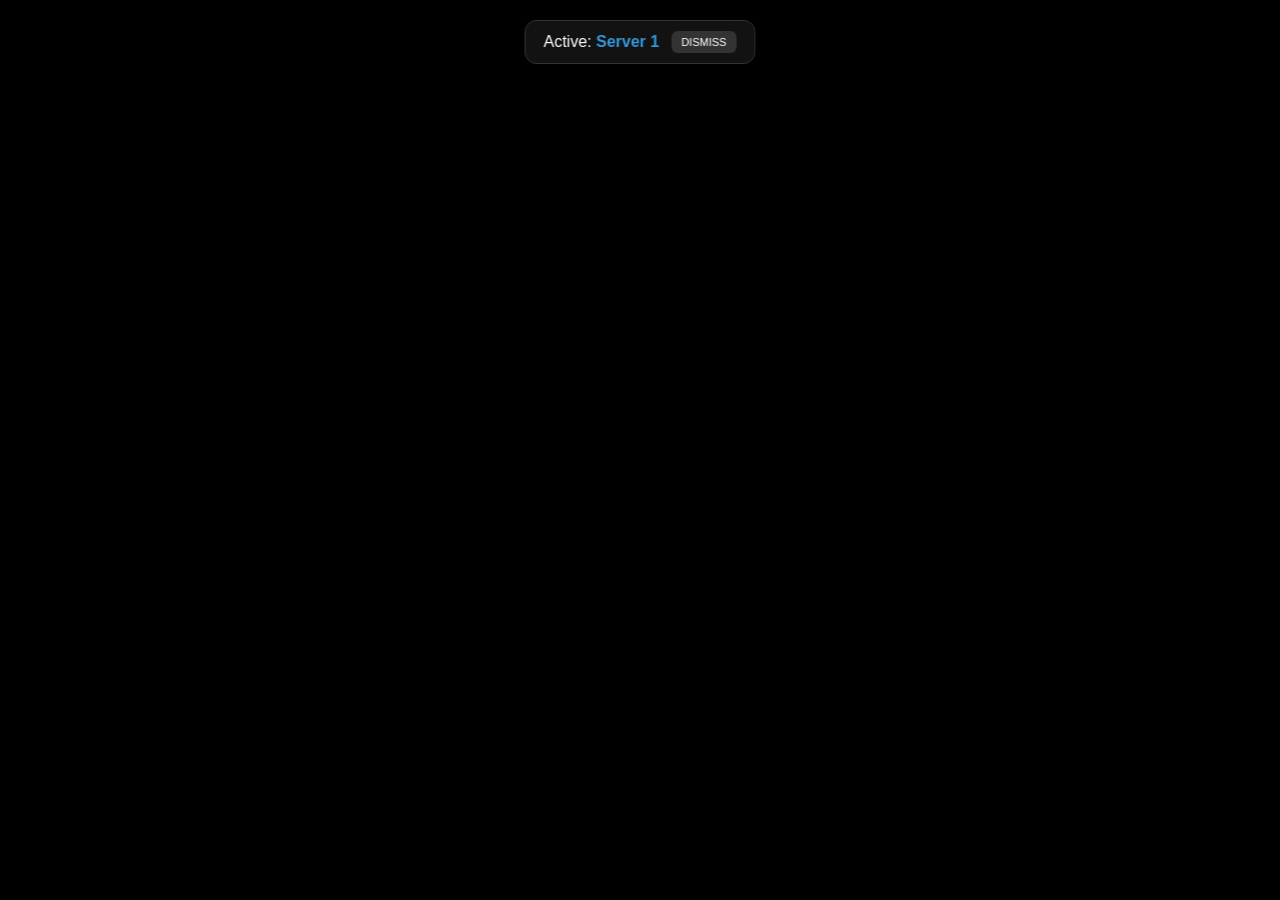
<file: script/Apps/Android/index.html>
<!DOCTYPE html>
<html lang="en">
<head>
    <meta charset="UTF-8">
    <meta name="viewport" content="width=device-width, initial-scale=1.0">
    <title>Android Emulator</title>
    <style>
        html, body { margin: 0; padding: 0; height: 100%; width: 100%; overflow: hidden; background: #000; font-family: sans-serif; }
        iframe { width: 100%; height: 100%; border: none; display: none; }
        #ntf {
            position: fixed; top: 20px; left: 50%; transform: translateX(-50%);
            background: rgba(20,20,20,0.9); color: #fff; padding: 10px 18px;
            border-radius: 12px; border: 1px solid #333; z-index: 99;
            display: none; align-items: center; gap: 12px; backdrop-filter: blur(5px);
        }
        #ntf b { color: #3498db; }
        #btn { background: #333; border: none; color: #fff; padding: 5px 10px; border-radius: 6px; cursor: pointer; font-size: 11px; }
        .ld { position: fixed; inset: 0; display: flex; align-items: center; justify-content: center; color: #444; background: #000; }
    </style>
</head>
<body>
    <div id="ntf"><span>Active: <b>Server <span id="num"></span></b></span><button id="btn">DISMISS</button></div>
    <div id="ld">Booting...</div>
    <iframe id="ifr" allowfullscreen allow="autoplay; fullscreen; gamepad; microphone; camera"></iframe>
    <script>
        const srvs = ["cine-browser-1.b-cdn.net", "cine-browser-2.b-cdn.net", "cine-browser-3.b-cdn.net"];
        const ping = async (d) => { try { await fetch(`https://${d}`, { mode: 'no-cors' }); return true; } catch { return false; } };
        async function go() {
            let i = Math.floor(Math.random()*srvs.length), s = srvs[i];
            if (!(await ping(s))) { for (let x=0; x<srvs.length; x++) { if (await ping(srvs[x])) { s=srvs[x]; i=x; break; } } }
            document.getElementById('ifr').src = `https://${s}/embed.html?url=https://nowgg.fun/apps/uncube/7074/now.html`;
            document.getElementById('ifr').style.display = 'block';
            document.getElementById('ld').style.display = 'none';
            document.getElementById('num').innerText = i + 1;
            document.getElementById('ntf').style.display = 'flex';
            document.getElementById('btn').onclick = () => document.getElementById('ntf').style.display = 'none';
            setTimeout(() => document.getElementById('ntf').style.display = 'none', 5000);
        }
        go();
    </script>
</body>
</html>
</file>
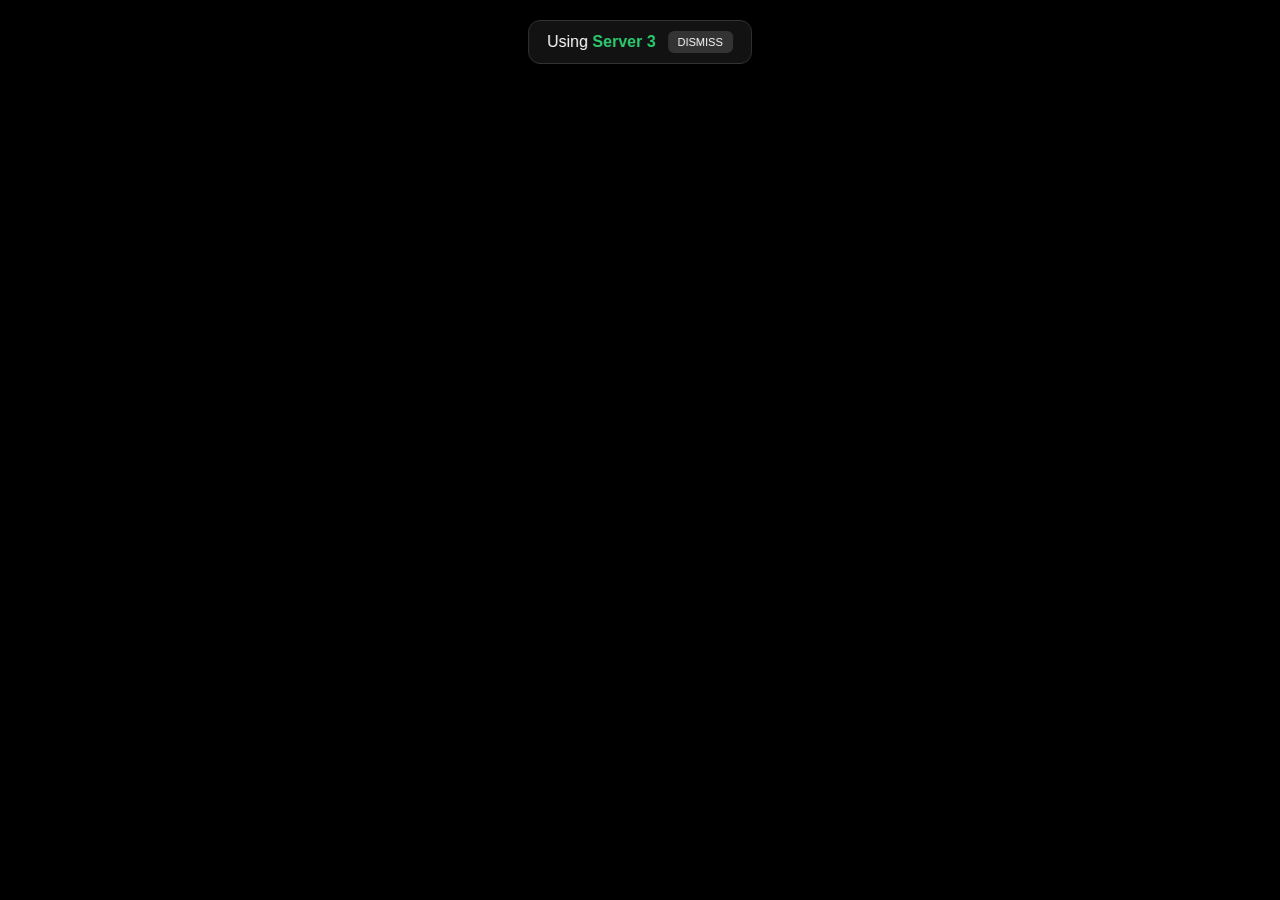
<file: script/Apps/Geforce/index.html>
<!DOCTYPE html>
<html lang="en">
<head>
    <meta charset="UTF-8">
    <meta name="viewport" content="width=device-width, initial-scale=1.0">
    <title>GEFORCE</title>
    <style>
        html, body { margin: 0; padding: 0; height: 100%; width: 100%; overflow: hidden; background: #000; font-family: sans-serif; }
        iframe { width: 100%; height: 100%; border: none; display: none; }
        #ntf {
            position: fixed; top: 20px; left: 50%; transform: translateX(-50%);
            background: rgba(20,20,20,0.9); color: #fff; padding: 10px 18px;
            border-radius: 12px; border: 1px solid #333; z-index: 99;
            display: none; align-items: center; gap: 12px; backdrop-filter: blur(5px);
        }
        #ntf b { color: #2ecc71; }
        #btn { background: #333; border: none; color: #fff; padding: 5px 10px; border-radius: 6px; cursor: pointer; font-size: 11px; }
        #ld { position: fixed; inset: 0; display: flex; align-items: center; justify-content: center; color: #444; background: #000; }
    </style>
</head>
<body>
    <div id="ntf"><span>Using <b>Server <span id="num"></span></b></span><button id="btn">DISMISS</button></div>
    <div id="ld">Initialising...</div>
    <iframe id="ifr" allowfullscreen allow="autoplay; fullscreen; gamepad; microphone; camera"></iframe>

    <script>
        const srvs = ["cine-browser-1.b-cdn.net", "cine-browser-2.b-cdn.net", "cine-browser-3.b-cdn.net"];
        const ping = async (d) => { try { await fetch(`https://${d}`, { mode: 'no-cors' }); return true; } catch { return false; } };
        
        async function go() {
            let i = Math.floor(Math.random() * srvs.length), s = srvs[i];
            if (!(await ping(s))) { 
                for (let x = 0; x < srvs.length; x++) { 
                    if (await ping(srvs[x])) { s = srvs[x]; i = x; break; } 
                } 
            }
            
            // Link updated for GeForce
            document.getElementById('ifr').src = `https://${s}/embed.html?url=https://play.geforcenow.com`;
            document.getElementById('ifr').style.display = 'block';
            document.getElementById('ld').style.display = 'none';
            document.getElementById('num').innerText = i + 1;
            document.getElementById('ntf').style.display = 'flex';
            
            document.getElementById('btn').onclick = () => document.getElementById('ntf').style.display = 'none';
            setTimeout(() => document.getElementById('ntf').style.display = 'none', 5000);
        }
        go();
    </script>
</body>
</html>
</file>
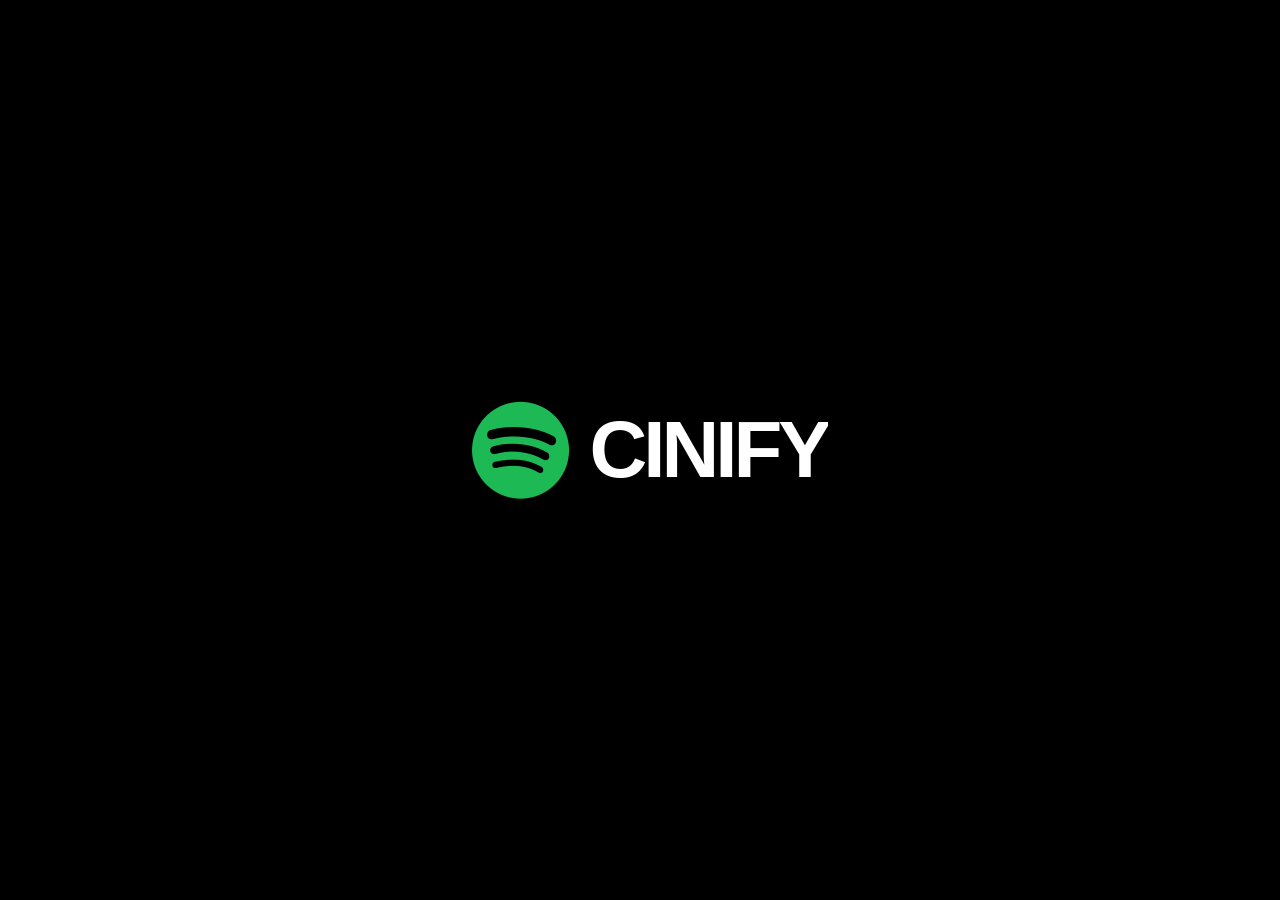
<file: script/Apps/Spotify/index.html>
<!DOCTYPE html>
<html lang="en">
<head>
<meta charset="UTF-8">
<meta name="viewport" content="width=device-width, initial-scale=1.0">
<title>Cinify - Web Player</title>
<link rel="stylesheet" href="https://cdnjs.cloudflare.com/ajax/libs/font-awesome/6.4.0/css/all.min.css">
<style>
    /* =========================================
       1. CORE VARIABLES & RESET
       ========================================= */
    :root {
        --bg-black: #000000;
        --bg-base: #121212;
        --bg-elevated: #242424;
        --bg-highlight: #2a2a2a;
        --brand-green: #1db954;
        --brand-green-light: #1ed760;
        --text-base: #ffffff;
        --text-subdued: #a7a7a7;
        --essential-negative: #e91429;
        --panel-gap: 8px;
        --border-radius: 8px;
    }

    * { box-sizing: border-box; margin: 0; padding: 0; user-select: none; outline: none; }

    body {
        background-color: var(--bg-black);
        color: var(--text-base);
        font-family: 'Circular Std', -apple-system, BlinkMacSystemFont, Roboto, Helvetica, Arial, sans-serif;
        height: 100vh; width: 100vw; overflow: hidden;
        display: grid; grid-template-rows: 1fr 90px;
    }

    ::-webkit-scrollbar { width: 12px; }
    ::-webkit-scrollbar-thumb { background: rgba(255,255,255,0.3); }
    ::-webkit-scrollbar-thumb:hover { background: rgba(255,255,255,0.5); }
    ::-webkit-scrollbar-track { background: transparent; }

    /* =========================================
       2. COOLER LOGO INTRO
       ========================================= */
    #intro-overlay {
        position: fixed; top: 0; left: 0; width: 100%; height: 100%;
        background: black; z-index: 9999;
        display: flex; align-items: center; justify-content: center;
        transition: opacity 0.8s ease-out;
    }

    .intro-content {
        display: flex; align-items: center;
        justify-content: center;
    }

    #intro-logo {
        font-size: 100px; color: var(--brand-green);
        animation: popIn 0.8s cubic-bezier(0.175, 0.885, 0.32, 1.275) forwards;
        z-index: 2;
    }

    #intro-text {
        font-size: 80px; font-weight: 900; color: white; letter-spacing: -4px;
        opacity: 0; transform: translateX(-40px);
        max-width: 0; overflow: hidden; white-space: nowrap;
        animation: slideReveal 1s 0.6s cubic-bezier(0.23, 1, 0.32, 1) forwards;
    }

    @keyframes popIn {
        0% { transform: scale(0) rotate(-30deg); opacity: 0; }
        100% { transform: scale(1) rotate(0deg); opacity: 1; }
    }

    @keyframes slideReveal {
        0% { max-width: 0; opacity: 0; transform: translateX(-40px); }
        100% { max-width: 400px; opacity: 1; transform: translateX(20px); }
    }

    #intro-overlay.fade-out { opacity: 0; pointer-events: none; }

    /* =========================================
       3. MODALS & TOASTS
       ========================================= */
    #toast {
        position: fixed; bottom: 100px; left: 50%; transform: translateX(-50%) translateY(20px);
        background: #2e77d0; color: white; padding: 12px 24px; border-radius: 4px;
        font-weight: 700; opacity: 0; pointer-events: none; transition: 0.3s cubic-bezier(0.175, 0.885, 0.32, 1.275);
        z-index: 3000; box-shadow: 0 4px 12px rgba(0,0,0,0.5);
    }
    #toast.show { opacity: 1; transform: translateX(-50%) translateY(0); }

    #modal-overlay {
        position: fixed; top: 0; left: 0; width: 100%; height: 100%;
        background: rgba(0,0,0,0.7); z-index: 4000; display: none;
        align-items: center; justify-content: center; backdrop-filter: blur(2px);
    }
    .modal-box {
        background: #282828; width: 400px; padding: 24px; border-radius: 8px;
        box-shadow: 0 20px 40px rgba(0,0,0,0.5); display: flex; flex-direction: column; gap: 16px;
    }
    .modal-title { font-size: 24px; font-weight: 700; margin-bottom: 8px; }
    .modal-input {
        background: #3e3e3e; border: 1px solid transparent; color: white;
        padding: 12px; border-radius: 4px; font-size: 14px;
    }
    .modal-input:focus { border-color: #555; background: #333; }
    .modal-btns { display: flex; justify-content: flex-end; gap: 12px; margin-top: 12px; }
    .btn-cancel { background: transparent; color: white; border: none; font-weight: 700; cursor: pointer; padding: 12px 24px; }
    .btn-confirm { background: white; color: black; border: none; font-weight: 700; cursor: pointer; padding: 12px 24px; border-radius: 20px; }
    .btn-confirm:hover { transform: scale(1.05); }

    /* =========================================
       4. MAIN LAYOUT
       ========================================= */
    .app-container {
        display: flex; height: 100%; padding: 8px 8px 0 8px;
        gap: var(--panel-gap); overflow: hidden;
    }

    .sidebar { width: 280px; display: flex; flex-direction: column; gap: var(--panel-gap); flex-shrink: 0; }
    @media (max-width: 768px) { .sidebar { display: none; } }


    .nav-pane, .library-pane { background-color: var(--bg-base); border-radius: var(--border-radius); }
    .nav-pane { padding: 8px 12px; }
    .library-pane { flex: 1; display: flex; flex-direction: column; overflow: hidden; position: relative; }

    .nav-item {
        display: flex; align-items: center; gap: 20px; padding: 10px 16px;
        color: var(--text-subdued); font-weight: 700; font-size: 16px;
        cursor: pointer; transition: 0.2s; border-radius: 4px;
    }
    .nav-item:hover, .nav-item.active { color: var(--text-base); }

    .lib-header {
        padding: 16px 20px; display: flex; justify-content: space-between; align-items: center;
        color: var(--text-subdued); box-shadow: 0 4px 10px rgba(0,0,0,0.2); z-index: 2;
    }
    .lib-btn { cursor: pointer; transition: 0.2s; padding: 8px; border-radius: 50%; }
    .lib-btn:hover { background: var(--bg-highlight); color: white; }

    .playlist-list { flex: 1; overflow-y: auto; padding: 0 8px; margin-top: 10px; }
    
    .pl-row {
        display: flex; align-items: center; gap: 12px; padding: 8px;
        border-radius: 6px; cursor: pointer; position: relative;
    }
    .pl-row:hover { background-color: #1a1a1a; }
    .pl-row.active { background-color: #232323; }
    .pl-img {
        width: 48px; height: 48px; background: #333; border-radius: 4px;
        display: flex; align-items: center; justify-content: center; font-size: 20px; color: #7f7f7f;
    }
    .pl-info { display: flex; flex-direction: column; gap: 2px; overflow: hidden; width: 100%; }
    .pl-name { color: var(--text-base); font-size: 16px; white-space: nowrap; overflow: hidden; text-overflow: ellipsis; }
    .pl-sub { color: var(--text-subdued); font-size: 13px; }
    .pl-delete-btn { position: absolute; right: 10px; color: var(--text-subdued); display: none; transition: 0.2s; }
    .pl-row:hover .pl-delete-btn { display: block; }
    .pl-delete-btn:hover { color: var(--essential-negative); }

    /* --- MAIN VIEW --- */
    .main-view {
        background: #121212; flex: 1; border-radius: var(--border-radius);
        position: relative; overflow-y: auto; overflow-x: hidden;
    }
    
    .top-bar {
        position: sticky; top: 0; height: 64px; z-index: 100;
        display: flex; align-items: center; justify-content: space-between; padding: 0 24px;
        background: rgba(18,18,18,0); transition: background 0.3s;
    }
    .top-bar.scrolled { background: #070707; }

    .circle-btn {
        width: 32px; height: 32px; background: rgba(0,0,0,0.7); border-radius: 50%;
        display: flex; align-items: center; justify-content: center; color: white; border: none; cursor: pointer; margin-right: 8px;
    }

    .content-area { padding: 20px 24px 100px 24px; }
    .section-title { font-size: 24px; font-weight: 700; margin: 32px 0 16px 0; color: white; cursor: pointer; }
    
    .card-grid { display: grid; grid-template-columns: repeat(auto-fill, minmax(180px, 1fr)); gap: 24px; }
    @media (max-width: 768px) { .card-grid { grid-template-columns: repeat(auto-fill, minmax(140px, 1fr)); gap: 16px; } }

    .card { background: #181818; padding: 16px; border-radius: 8px; transition: background 0.3s; cursor: pointer; }
    .card:hover { background: #282828; }
    .card-img {
        width: 100%; aspect-ratio: 1; background: #333; border-radius: 4px; margin-bottom: 16px;
        background-size: cover; background-position: center; position: relative; box-shadow: 0 8px 24px rgba(0,0,0,0.5);
    }
    .card-img.circle { border-radius: 50%; }

    .card-play-btn {
        position: absolute; bottom: 8px; right: 8px; width: 48px; height: 48px;
        background: var(--brand-green); border-radius: 50%;
        display: flex; align-items: center; justify-content: center;
        font-size: 20px; color: black; box-shadow: 0 8px 8px rgba(0,0,0,0.3);
        opacity: 0; transform: translateY(8px); transition: 0.3s ease;
    }
    .card:hover .card-play-btn { opacity: 1; transform: translateY(0); }

    .card-title { font-weight: 700; font-size: 16px; margin-bottom: 8px; white-space: nowrap; overflow: hidden; text-overflow: ellipsis; }
    .card-desc { color: var(--text-subdued); font-size: 14px; display: -webkit-box; -webkit-line-clamp: 2; -webkit-box-orient: vertical; overflow: hidden; }

    .playlist-banner {
        display: flex; align-items: flex-end; gap: 24px; padding: 60px 24px 24px;
        height: 340px; background: linear-gradient(transparent, rgba(0,0,0,0.5));
    }
    .banner-art {
        width: 232px; height: 232px; background: #333; box-shadow: 0 4px 60px rgba(0,0,0,0.5);
        display: flex; align-items: center; justify-content: center; font-size: 60px; color: #7f7f7f; background-size: cover;
    }
    .banner-info h1 { font-size: 80px; font-weight: 900; margin: 8px 0; letter-spacing: -2px; line-height: 1; }

    .verified-badge { position: relative; display: inline-block; width: 20px; height: 20px; margin-left: 6px; }
    .verified-bg { color: #3d91f4; font-size: 20px; }
    .verified-check { position: absolute; top: 50%; left: 50%; transform: translate(-50%, -50%); color: white; font-size: 9px; }

    .song-table { width: 100%; border-collapse: collapse; font-size: 14px; color: var(--text-subdued); }
    .song-table th { text-align: left; padding: 8px 12px; border-bottom: 1px solid rgba(255,255,255,0.1); font-weight: 400; font-size: 12px; }
    .song-table tr { height: 56px; border-radius: 4px; transition: 0.2s; }
    .song-table tr:hover { background: rgba(255,255,255,0.1); }
    .song-table tr.active .song-title { color: var(--brand-green); }
    .song-table td { padding: 0 12px; }
    
    .row-play { display: none; color: white; }
    .song-table tr:hover .row-num { display: none; }
    .song-table tr:hover .row-play { display: block; }

    /* =========================================
       5. PLAYER BAR
       ========================================= */
    .player-bar {
        background-color: #181818; border-top: 1px solid #282828; padding: 0 16px;
        display: flex; justify-content: space-between; align-items: center; z-index: 500;
    }

    .pb-left { width: 30%; display: flex; align-items: center; gap: 14px; }
    .pb-art { width: 56px; height: 56px; border-radius: 4px; background-size: cover; background-color: #333; }
    .pb-info { display: flex; flex-direction: column; justify-content: center; }
    .pb-title { color: white; font-size: 14px; cursor: pointer; }
    .pb-artist { color: var(--text-subdued); font-size: 11px; cursor: pointer; }

    .pb-center { width: 40%; display: flex; flex-direction: column; align-items: center; gap: 6px; }
    
    .pb-controls { display: flex; align-items: center; gap: 20px; margin-bottom: 2px; }
    .ctrl-btn { color: #b3b3b3; background: none; border: none; font-size: 16px; cursor: pointer; transition: 0.2s; }
    .ctrl-btn:hover { color: white; }
    .ctrl-btn.active { color: var(--brand-green); }
    .play-circle { width: 32px; height: 32px; background: white; border-radius: 50%; color: black; display: flex; align-items: center; justify-content: center; font-size: 14px; transition: 0.2s; cursor: pointer; }
    .progress-area { width: 100%; display: flex; align-items: center; gap: 8px; font-size: 11px; color: #b3b3b3; }
    
    input[type=range] {
        -webkit-appearance: none; width: 100%; height: 4px; background: #4d4d4d; border-radius: 2px; cursor: pointer;
        background-image: linear-gradient(var(--brand-green), var(--brand-green)); background-size: 0% 100%; background-repeat: no-repeat;
    }
    input[type=range]::-webkit-slider-thumb { -webkit-appearance: none; height: 12px; width: 12px; border-radius: 50%; background: white; opacity: 0; }
    .progress-area:hover input[type=range]::-webkit-slider-thumb { opacity: 1; }

    .pb-right { width: 30%; display: flex; justify-content: flex-end; align-items: center; gap: 10px; }
    .vol-slider-wrap { width: 100px; display: flex; align-items: center; }

    /* =========================================
       6. CONTEXT MENU
       ========================================= */
    #context-menu {
        position: fixed; background: #282828; border-radius: 4px; padding: 4px; width: 220px;
        box-shadow: 0 16px 24px rgba(0,0,0,0.5); display: none; z-index: 2000;
        border: 1px solid rgba(255,255,255,0.05);
    }
    .ctx-item {
        padding: 10px 12px; font-size: 14px; color: #eaeaea; cursor: pointer;
        display: flex; justify-content: space-between; align-items: center;
        position: relative; 
    }
    .ctx-item:hover { background: #3e3e3e; }
    
    .ctx-submenu {
        position: absolute; left: 100%; top: -5px; 
        background: #282828; width: 200px; padding: 4px; 
        display: none; box-shadow: 0 16px 24px rgba(0,0,0,0.5);
        margin-left: -2px; 
    }
    
    .ctx-item::after {
        content: ''; position: absolute; top: 0; right: -10px; width: 20px; height: 100%; 
        display: none;
    }
    .ctx-item:hover::after { display: block; }
    .ctx-item:hover .ctx-submenu { display: block; }

    .heart-anim { animation: heartPop 0.3s ease; }
    @keyframes heartPop { 0% { transform: scale(1); } 50% { transform: scale(1.3); } 100% { transform: scale(1); } }
    
    .loader {
        border: 4px solid rgba(255,255,255,0.1);
        border-radius: 50%;
        border-top: 4px solid var(--brand-green);
        width: 30px; height: 30px;
        animation: spin 1s linear infinite;
        margin: 20px auto;
        display: none;
    }
    @keyframes spin { 0% { transform: rotate(0deg); } 100% { transform: rotate(360deg); } }

</style>
</head>
<body>

<div id="intro-overlay">
    <div class="intro-content">
        <i class="fab fa-spotify" id="intro-logo"></i>
        <div id="intro-text">CINIFY</div>
    </div>
</div>

<div id="toast">Added to Playlist</div>

<div id="modal-overlay">
    <div class="modal-box">
        <div class="modal-title">Create Playlist</div>
        <input type="text" id="new-pl-name" class="modal-input" placeholder="My Playlist #1">
        <div class="modal-btns">
            <button class="btn-cancel" onclick="data.closeModal()">Cancel</button>
            <button class="btn-confirm" onclick="data.confirmCreatePlaylist()">Create</button>
        </div>
    </div>
</div>

<div class="app-container">
    <div class="sidebar">
        <div class="nav-pane">
            <div class="nav-item active" onclick="app.nav('home')">
                <i class="fas fa-home nav-icon"></i> Home
            </div>
            <div class="nav-item" onclick="app.nav('search')">
                <i class="fas fa-search nav-icon"></i> Search
            </div>
        </div>

        <div class="library-pane">
            <div class="lib-header">
                <div class="nav-item" style="padding:0; gap:12px;" onclick="app.nav('library')">
                    <i class="fas fa-book"></i> Your Library
                </div>
                <div style="display:flex;">
                    <i class="fas fa-plus lib-btn" title="Create Playlist" onclick="data.openCreateModal()"></i>
                </div>
            </div>
            <div class="playlist-list" id="sidebar-list"></div>
        </div>
    </div>

    <div class="main-view" id="main-scroll">
        <div class="top-bar" id="top-bar">
            <div style="display:flex;">
                <button class="circle-btn" onclick="history.back()"><i class="fas fa-chevron-left"></i></button>
                <button class="circle-btn" onclick="history.forward()"><i class="fas fa-chevron-right"></i></button>
                <input type="text" id="search-input" placeholder="Search songs or artists..." 
                       style="display:none; margin-left:12px; border-radius:50px; border:none; padding:0 16px; width:300px; height:32px;"
                       onkeypress="if(event.key === 'Enter') app.handleSearch(this.value)">
            </div>
            <div style="background:rgba(0,0,0,0.7); padding:4px 12px; border-radius:20px; font-weight:700; font-size:14px; cursor:pointer;">
                <i class="fas fa-user-circle"></i> User
            </div>
        </div>

        <div id="view-container"></div>
    </div>
</div>

<div class="player-bar">
    <div class="pb-left">
        <div class="pb-art" id="pb-art"></div>
        <div class="pb-info">
            <div class="pb-title" id="pb-title">...</div>
            <div class="pb-artist" id="pb-artist">...</div>
        </div>
        <i class="far fa-heart" id="pb-heart" style="margin-left:12px; color:#b3b3b3; cursor:pointer;" onclick="player.toggleLikeCurrent()"></i>
    </div>
 
    <div class="pb-center">
        <div class="pb-controls">
            <button class="ctrl-btn" id="btn-shuffle" onclick="player.toggleShuffle()"><i class="fas fa-random"></i></button>
            <button class="ctrl-btn" onclick="player.prev()"><i class="fas fa-step-backward"></i></button>
            <div class="play-circle" onclick="player.togglePlay()"><i class="fas fa-play" id="main-play-icon"></i></div>
            <button class="ctrl-btn" onclick="player.next()"><i class="fas fa-step-forward"></i></button>
            <button class="ctrl-btn" id="btn-loop" onclick="player.toggleLoop()"><i class="fas fa-redo"></i></button>
        </div>
        <div class="progress-area">
            <span id="time-curr">0:00</span>
            <input type="range" id="seek-bar" min="0" max="100" value="0">
            <span id="time-dur">0:00</span>
        </div>
    </div>

    <div class="pb-right">
        <i class="fas fa-volume-up ctrl-btn" id="vol-icon" onclick="player.toggleMute()"></i>
        <div class="vol-slider-wrap">
            <input type="range" id="vol-bar" min="0" max="1" step="0.01" value="1">
        </div>
    </div>
</div>

<div id="context-menu">
    <div class="ctx-item" onclick="data.ctxAddToLiked()">Add to Liked Songs</div>
    <div class="ctx-item">
        <span>Add to Playlist</span> <i class="fas fa-caret-right"></i>
        <div class="ctx-submenu" id="ctx-pl-list"></div>
    </div>
</div>

<script>
    const audio = new Audio();
    audio.crossOrigin = "anonymous"; 
    
    // Store all songs fetched during the session to avoid re-fetching
    let songDatabase = {};

    const state = {
        queue: [],
        currentIndex: 0,
        isPlaying: false,
        shuffle: false,
        loop: false,
        userPlaylists: JSON.parse(localStorage.getItem('cinify_playlists')) || [],
        likedIds: JSON.parse(localStorage.getItem('cinify_liked')) || [],
        savedSongsCache: JSON.parse(localStorage.getItem('cinify_cache')) || {},
        ctxTarget: null 
    };

    const api = {
        search: async (term, limit = 25) => {
            try {
                const res = await fetch(`https://itunes.apple.com/search?term=${encodeURIComponent(term)}&entity=song&limit=${limit}`);
                const data = await res.json();
                const normalizedResults = data.results.map(api.normalize);
                // Add new songs to our session database
                normalizedResults.forEach(song => { songDatabase[song.id] = song; });
                return normalizedResults;
            } catch (e) {
                console.error("API Error:", e);
                return [];
            }
        },
        normalize: (item) => ({
            id: String(item.trackId),
            title: item.trackName,
            artist: item.artistName,
            album: item.collectionName,
            cover: item.artworkUrl100 ? item.artworkUrl100.replace('100x100bb', '600x600bb') : '',
            url: item.previewUrl,
            duration: api.fmtMillis(item.trackTimeMillis),
        }),
        fmtMillis: (ms) => {
            if(!ms) return "0:30";
            const min = Math.floor(ms / 60000);
            const sec = Math.floor((ms % 60000) / 1000);
            return `${min}:${sec < 10 ? '0' : ''}${sec}`;
        }
    };

    const app = {
        init: async () => {
            setTimeout(() => document.getElementById('intro-overlay').classList.add('fade-out'), 2200);
            setTimeout(() => document.getElementById('intro-overlay').style.display = 'none', 3000);

            audio.addEventListener('timeupdate', app.updateProgress);
            audio.addEventListener('ended', player.onEnded);
            
            document.getElementById('seek-bar').addEventListener('input', (e) => {
                if(!audio.duration || isNaN(audio.duration)) return;
                audio.currentTime = (e.target.value / 100) * audio.duration;
            });
            
            document.getElementById('vol-bar').addEventListener('input', (e) => {
                audio.volume = e.target.value;
                app.updateRangeColor(e.target);
                player.updateVolIcon();
            });

            document.addEventListener('click', (e) => {
                if(!e.target.closest('#context-menu')) document.getElementById('context-menu').style.display = 'none';
            });
            
            document.getElementById('main-scroll').addEventListener('scroll', (e) => {
                document.getElementById('top-bar').classList.toggle('scrolled', e.target.scrollTop > 60);
            });
            
            window.addEventListener('popstate', (e) => {
                if (e.state) {
                    app.nav(e.state.view, e.state.param, true); // True means from history
                }
            });

            data.renderSidebar();
            await app.nav('home');
        },

        nav: async (view, param = null, fromHistory = false) => {
            if (!fromHistory) {
                const stateObj = { view, param };
                const url = `#/${view}${param ? `/${param}` : ''}`;
                history.pushState(stateObj, '', url);
            }

            const container = document.getElementById('view-container');
            const searchInput = document.getElementById('search-input');
            const mainView = document.getElementById('main-scroll');
            mainView.scrollTop = 0; // Reset scroll on navigation

            document.querySelectorAll('.nav-item').forEach(el => el.classList.remove('active'));
            document.querySelector(`.nav-item[onclick="app.nav('${view}')"]`)?.classList.add('active');
            
            searchInput.style.display = (view === 'search') ? 'block' : 'none';
            if (view === 'search') searchInput.focus();

            container.innerHTML = `<div class="loader" style="display:block"></div>`;

            if (view === 'home') await app.renderHome(container);
            else if (view === 'search') app.renderSearch(container);
            else if (view === 'artist') await app.renderArtistPage(container, param);
            else if (view === 'liked') app.renderPlaylistPage(container, {name:"Liked Songs", desc:"Your favorites"}, Object.values(state.savedSongsCache).filter(s => state.likedIds.includes(s.id)), true);
            else if (view === 'playlist') {
                const pl = state.userPlaylists.find(p => p.id === param);
                if (pl) app.renderPlaylistPage(container, {name:pl.name, desc:"User Playlist"}, pl.songs.map(id => state.savedSongsCache[id]).filter(Boolean), false);
            } else if (view === 'library') {
                app.renderLibrary(container);
            }
        },

        renderHome: async (container) => {
            const categories = {
                "Today's Hits": "top hits 2024",
                "Indie Chill": "indie pop",
                "Hip-Hop": "hip-hop",
                "Pop Favorites": "pop music"
            };

            const promises = Object.values(categories).map(term => api.search(term, 8));
            const results = await Promise.all(promises);

            let content = `<div class="content-area"><h1 style="color:white; margin-bottom:24px;">Good ${new Date().getHours() < 12 ? 'Morning' : 'Evening'}</h1>`;
            Object.keys(categories).forEach((title, index) => {
                const songs = results[index];
                if (songs.length > 0) {
                    content += `<div class="section-title">${title}</div><div class="card-grid">${songs.map(s => app.createCardHtml(s)).join('')}</div>`;
                }
            });
            content += `</div>`;
            container.innerHTML = content;
        },
        
        renderSearch: (container) => {
             container.innerHTML = `
                <div class="content-area">
                    <div style="color:#b3b3b3; margin-bottom:20px;">Search for songs or artists and press Enter...</div>
                    <h2>Results</h2>
                    <div class="card-grid" id="search-grid"></div>
                </div>`;
        },
        
        renderLibrary: (container) => {
            let content = `<div class="content-area"><h1 style="color:white; margin-bottom:24px;">Your Library</h1><div class="card-grid">`;
            
            // Liked Songs card
            content += `
            <div class="card" onclick="app.nav('liked')">
                <div class="card-img" style="background:linear-gradient(135deg, #450af5, #c4efd9); display:flex; align-items:center; justify-content:center;">
                    <i class="fas fa-heart" style="font-size:50px; color:white;"></i>
                </div>
                <div class="card-title">Liked Songs</div>
                <div class="card-desc">${state.likedIds.length} songs</div>
            </div>`;
            
            // User Playlists cards
            state.userPlaylists.forEach(pl => {
                const cover = pl.songs.length > 0 && state.savedSongsCache[pl.songs[0]] ? state.savedSongsCache[pl.songs[0]].cover : '';
                content += `
                <div class="card" onclick="app.nav('playlist', '${pl.id}')">
                    <div class="card-img" style="background-image:url('${cover}'); background-color:#333;">
                        ${!cover ? '<i class="fas fa-music" style="position:absolute; top:50%; left:50%; transform:translate(-50%, -50%); font-size:50px; color:#777;"></i>' : ''}
                    </div>
                    <div class="card-title">${pl.name}</div>
                    <div class="card-desc">${pl.songs.length} songs</div>
                </div>`;
            });

            content += `</div></div>`;
            container.innerHTML = content;
        },

        renderArtistPage: async (container, artistName) => {
            const songs = await api.search(artistName, 50);
            const cover = songs.length > 0 ? songs[0].cover : '';
            container.innerHTML = `
                <div class="playlist-banner" style="background-image: linear-gradient(rgba(0,0,0,0.3), #121212), url('${cover}'); background-size:cover; background-position:center 20%;">
                    <div class="banner-info">
                        <div style="font-size:14px; font-weight:700; display:flex; align-items:center;">Verified Artist 
                            <span class="verified-badge"><i class="fas fa-certificate verified-bg"></i><i class="fas fa-check verified-check"></i></span>
                        </div>
                        <h1 style="font-size:90px;">${artistName}</h1>
                    </div>
                </div>
                <div class="content-area">
                    <div class="play-circle" style="width:56px; height:56px; background:#1db954; font-size:24px; margin-bottom:24px;" 
                         onclick='player.playContext(JSON.parse(decodeURIComponent("${encodeURIComponent(JSON.stringify(songs))}")))'>
                        <i class="fas fa-play"></i>
                    </div>
                    ${app.generateSongTable(songs)}
                </div>`;
        },

        renderPlaylistPage: (container, meta, songs, isLiked) => {
            const bg = isLiked ? 'linear-gradient(135deg, #450af5, #c4efd9)' : '#333';
            container.innerHTML = `
                <div class="playlist-banner" style="background:linear-gradient(transparent, #121212); background-color:#5038a0;">
                    <div class="banner-art" style="background:${bg}; color:white;">
                        ${isLiked ? '<i class="fas fa-heart"></i>' : '<i class="fas fa-music"></i>'}
                    </div>
                    <div class="banner-info">
                        <div style="font-size:12px; font-weight:700;">PLAYLIST</div>
                        <h1>${meta.name}</h1>
                        <div style="color:#d9d9d9;">${meta.desc} • ${songs.length} songs</div>
                    </div>
                </div>
                <div class="content-area">
                     <div class="play-circle" style="width:56px; height:56px; background:#1db954; font-size:24px; margin-bottom:24px;" 
                         onclick='player.playContext(JSON.parse(decodeURIComponent("${encodeURIComponent(JSON.stringify(songs))}")))'>
                        <i class="fas fa-play"></i>
                    </div>
                    ${app.generateSongTable(songs)}
                </div>`;
        },

        handleSearch: async (q) => {
            if(!q) return;
            const grid = document.getElementById('search-grid');
            grid.innerHTML = '<div class="loader" style="display:block"></div>';
            const results = await api.search(q, 50);
            grid.innerHTML = results.length ? results.map(s => app.createCardHtml(s)).join('') : '<div style="color:#aaa">No results found.</div>';
        },
        
        createCardHtml: (song) => {
            const safeObj = encodeURIComponent(JSON.stringify(song));
            return `
                <div class="card" onclick='player.playContext([JSON.parse(decodeURIComponent("${safeObj}"))])' oncontextmenu='data.openCtx(event, JSON.parse(decodeURIComponent("${safeObj}")))'>
                    <div class="card-img" style="background-image:url('${song.cover}')">
                        <div class="card-play-btn"><i class="fas fa-play"></i></div>
                    </div>
                    <div class="card-title">${song.title}</div>
                    <div class="card-desc">${song.artist}</div>
                </div>
            `;
        },
        
        generateSongTable: (songs) => {
            return `<table class="song-table">
                <thead><tr><th style="width:40px">#</th><th>Title</th><th>Album</th><th><i class="far fa-clock"></i></th></tr></thead>
                <tbody>
                ${songs.map((s, i) => {
                    const safeObj = encodeURIComponent(JSON.stringify(s));
                    return `
                    <tr oncontextmenu='data.openCtx(event, JSON.parse(decodeURIComponent("${safeObj}")))' 
                        ondblclick='player.playContext(JSON.parse(decodeURIComponent("${encodeURIComponent(JSON.stringify(songs))}")), ${i})'>
                        <td>
                            <span class="row-num">${i+1}</span>
                            <i class="fas fa-play row-play" onclick='player.playContext(JSON.parse(decodeURIComponent("${encodeURIComponent(JSON.stringify(songs))}")), ${i})'></i>
                        </td>
                        <td>
                            <div style="display:flex; align-items:center; gap:12px;">
                                <img src="${s.cover}" style="width:40px; height:40px; border-radius:4px;">
                                <div><div style="color:white; font-size:16px;">${s.title}</div><div style="color:#b3b3b3;">${s.artist}</div></div>
                            </div>
                        </td>
                        <td>${s.album}</td>
                        <td>
                            <div style="display:flex; align-items:center; justify-content:flex-end; gap:16px;">
                                <i class="${state.likedIds.includes(s.id)?'fas':'far'} fa-heart heart-btn" 
                                   data-id="${s.id}"
                                   style="color:${state.likedIds.includes(s.id)?'#1db954':'#b3b3b3'}; cursor:pointer;"
                                   onclick='data.toggleLike(JSON.parse(decodeURIComponent("${safeObj}")))'></i>
                                ${s.duration}
                            </div>
                        </td>
                    </tr>
                `}).join('')}
                </tbody></table>`;
        },

        updateRangeColor: (el) => {
            const val = ((el.value - el.min) / (el.max - el.min)) * 100;
            el.style.backgroundSize = `${val}% 100%`;
        },

        updateProgress: () => {
            if (!audio.duration || isNaN(audio.duration)) return;
            const bar = document.getElementById('seek-bar');
            bar.value = (audio.currentTime / audio.duration) * 100;
            app.updateRangeColor(bar);
            const fmt = (t) => {
                if (isNaN(t)) return "0:00";
                const m = Math.floor(t / 60), s = Math.floor(t % 60);
                return `${m}:${s < 10 ? '0' : ''}${s}`;
            };
            document.getElementById('time-curr').innerText = fmt(audio.currentTime);
            document.getElementById('time-dur').innerText = fmt(audio.duration);
        }
    };

    const data = {
        save: () => {
            localStorage.setItem('cinify_playlists', JSON.stringify(state.userPlaylists));
            localStorage.setItem('cinify_liked', JSON.stringify(state.likedIds));
            localStorage.setItem('cinify_cache', JSON.stringify(state.savedSongsCache));
        },
        toggleLike: (song) => {
            const isLiked = state.likedIds.includes(song.id);
            if (isLiked) {
                state.likedIds = state.likedIds.filter(id => id !== song.id);
            } else {
                state.likedIds.push(song.id);
                state.savedSongsCache[song.id] = song;
            }
            data.save();
            player.updateLikeStatus(song.id, !isLiked);
        },
        openCreateModal: () => document.getElementById('modal-overlay').style.display = 'flex',
        closeModal: () => document.getElementById('modal-overlay').style.display = 'none',
        confirmCreatePlaylist: () => {
            const name = document.getElementById('new-pl-name').value.trim();
            if (name) {
                state.userPlaylists.push({ id: `pl_${Date.now()}`, name, songs: [] });
                data.save();
                data.renderSidebar();
                data.closeModal();
                document.getElementById('new-pl-name').value = '';
            }
        },
        showToast: (msg) => {
            const t = document.getElementById('toast');
            t.innerText = msg;
            t.classList.add('show');
            setTimeout(() => t.classList.remove('show'), 2000);
        },
        renderSidebar: () => {
            const list = document.getElementById('sidebar-list');
            list.innerHTML = `
                <div class="pl-row" onclick="app.nav('liked')">
                    <div class="pl-img" style="background:linear-gradient(135deg, #450af5, #c4efd9); color:white;"><i class="fas fa-heart"></i></div>
                    <div class="pl-info"><div class="pl-name">Liked Songs</div><div class="pl-sub">${state.likedIds.length} songs</div></div>
                </div>
            ` + state.userPlaylists.map(pl => `
                <div class="pl-row" onclick="app.nav('playlist', '${pl.id}')">
                    <div class="pl-img"><i class="fas fa-music"></i></div>
                    <div class="pl-info"><div class="pl-name">${pl.name}</div><div class="pl-sub">${pl.songs.length} songs</div></div>
                    <i class="fas fa-times pl-delete-btn" onclick="data.deletePlaylist('${pl.id}', event)"></i>
                </div>
            `).join('');
        },
        deletePlaylist: (id, e) => {
            e.stopPropagation(); 
            if (confirm("Are you sure you want to delete this playlist?")) {
                state.userPlaylists = state.userPlaylists.filter(p => p.id !== id);
                data.save();
                data.renderSidebar();
                app.nav('home'); 
            }
        },
        openCtx: (e, song) => {
            e.preventDefault();
            state.ctxTarget = song;
            state.savedSongsCache[song.id] = song;
            const menu = document.getElementById('context-menu');
            const list = document.getElementById('ctx-pl-list');
            list.innerHTML = state.userPlaylists.map(pl => `<div class="ctx-item" onclick="data.addToPl('${pl.id}')">${pl.name}</div>`).join('');
            if(state.userPlaylists.length === 0) list.innerHTML = `<div class="ctx-item" style="color:#777; cursor:default;">No playlists created</div>`;
            menu.style.display = 'block';
            menu.style.left = `${e.pageX}px`;
            menu.style.top = `${e.pageY}px`;
        },
        addToPl: (plId) => {
            const pl = state.userPlaylists.find(p => p.id === plId);
            if (pl && state.ctxTarget) {
                if (!pl.songs.includes(state.ctxTarget.id)) {
                    pl.songs.push(state.ctxTarget.id);
                    data.save();
                    data.renderSidebar();
                    data.showToast(`Added to ${pl.name}`); 
                } else {
                    data.showToast("Already in that playlist");
                }
            }
            document.getElementById('context-menu').style.display = 'none';
        },
        ctxAddToLiked: () => {
            if (state.ctxTarget) data.toggleLike(state.ctxTarget);
            document.getElementById('context-menu').style.display = 'none';
        }
    };

    const player = {
        loadSong: (index, autoPlay = true) => {
            if (state.queue.length === 0) return;
            state.currentIndex = (index + state.queue.length) % state.queue.length;
            const song = state.queue[state.currentIndex];
            
            document.getElementById('pb-title').innerText = song.title;
            document.getElementById('pb-artist').innerText = song.artist;
            document.getElementById('pb-art').style.backgroundImage = `url('${song.cover}')`;
            player.updateLikeStatus(song.id, state.likedIds.includes(song.id));
            
            audio.src = song.url;
            audio.load(); // Important to ensure the new source is loaded
            
            if (autoPlay) {
                state.isPlaying = true;
                audio.play().catch(e => {
                    console.warn("Autoplay was prevented by the browser.");
                    state.isPlaying = false;
                    player.updatePlayIcon();
                });
            } else {
                state.isPlaying = false;
            }
            player.updatePlayIcon();
        },
        playContext: (songList, startIndex = 0) => {
            if (!songList || songList.length === 0) return;
            state.queue = [...songList];
            player.loadSong(startIndex, true);
        },
        togglePlay: () => {
            if (!audio.src) return;
            state.isPlaying ? audio.pause() : audio.play();
            state.isPlaying = !state.isPlaying;
            player.updatePlayIcon();
        },
        updatePlayIcon: () => {
            document.getElementById('main-play-icon').className = state.isPlaying ? 'fas fa-pause' : 'fas fa-play';
        },
        updateLikeStatus: (songId, isLiked) => {
            const pbHeart = document.getElementById('pb-heart');
            if (state.queue[state.currentIndex]?.id === songId) {
                 pbHeart.className = isLiked ? 'fas fa-heart' : 'far fa-heart';
                 pbHeart.style.color = isLiked ? 'var(--brand-green)' : '#b3b3b3';
            }
            document.querySelectorAll(`.heart-btn[data-id="${songId}"]`).forEach(btn => {
                btn.className = `${isLiked ? 'fas' : 'far'} fa-heart heart-btn heart-anim`;
                btn.style.color = isLiked ? 'var(--brand-green)' : '#b3b3b3';
            });
        },
        next: () => {
            const nextIndex = state.shuffle ? Math.floor(Math.random() * state.queue.length) : state.currentIndex + 1;
            player.loadSong(nextIndex);
        },
        prev: () => {
            if (audio.currentTime > 3) audio.currentTime = 0;
            else player.loadSong(state.currentIndex - 1);
        },
        toggleShuffle: () => {
            state.shuffle = !state.shuffle;
            document.getElementById('btn-shuffle').classList.toggle('active', state.shuffle);
        },
        toggleLoop: () => {
            state.loop = !state.loop;
            audio.loop = state.loop;
            document.getElementById('btn-loop').classList.toggle('active', state.loop);
        },
        onEnded: () => {
            if (!state.loop) player.next();
        },
        toggleLikeCurrent: () => {
            const song = state.queue[state.currentIndex];
            if (song) data.toggleLike(song);
        },
        toggleMute: () => {
            audio.muted = !audio.muted;
            player.updateVolIcon();
        },
        updateVolIcon: () => {
            const v = document.getElementById('vol-icon');
            if (audio.muted || audio.volume === 0) v.className = 'fas fa-volume-mute ctrl-btn';
            else if (audio.volume < 0.5) v.className = 'fas fa-volume-down ctrl-btn';
            else v.className = 'fas fa-volume-up ctrl-btn';
        }
    };

    window.app = app;
    window.data = data;
    window.player = player;

    document.addEventListener('DOMContentLoaded', app.init);

</script>
</body>
</html>
</file>
